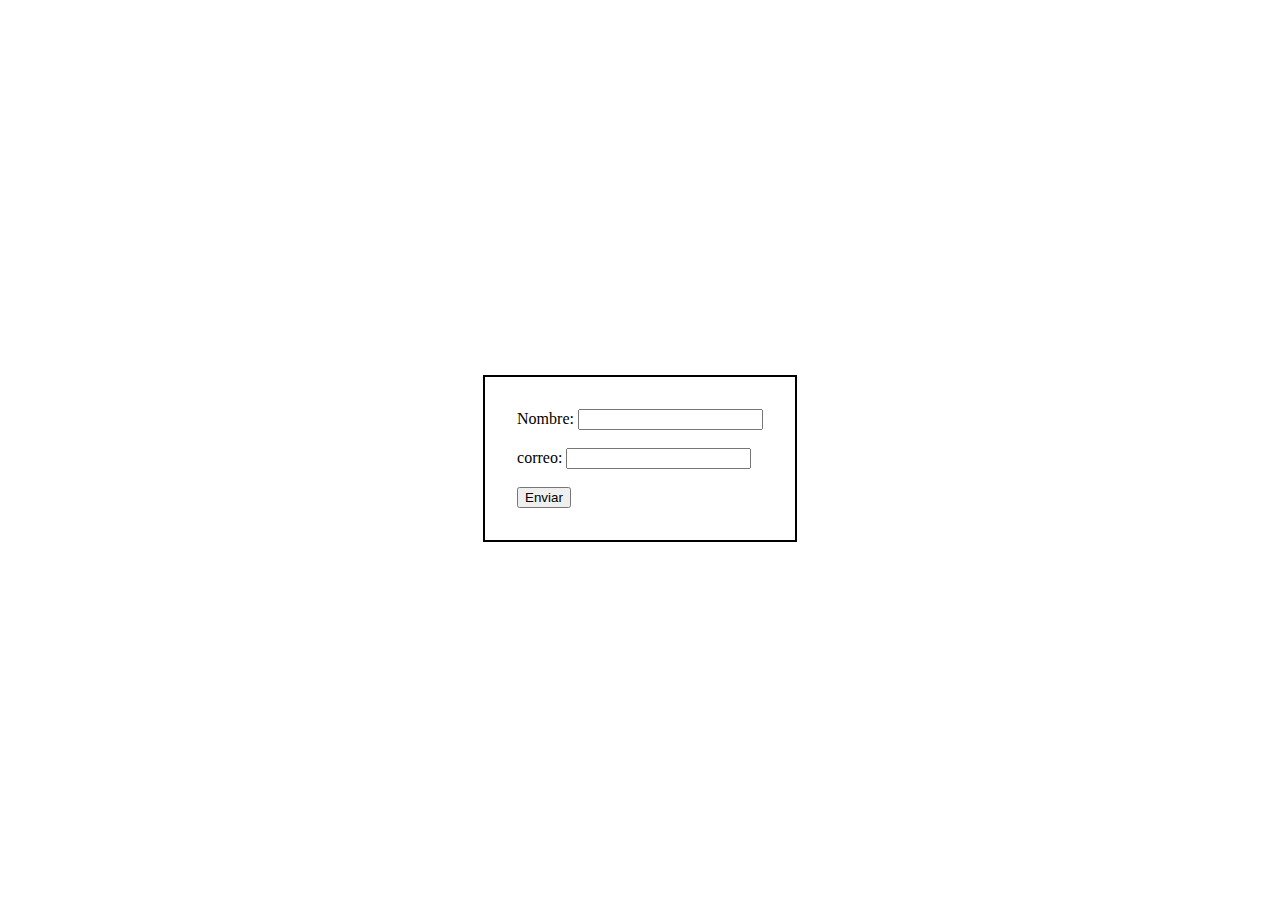
<file: robinson-6t/09-08/index.html>
<!DOCTYPE html>
<html lang="en">
<head>
    <meta charset="UTF-8">
    <meta name="viewport" content="width=device-width, initial-scale=1.0">
    <title>validar form </title>
    <style>
        body {
            display: flex;
            justify-content: center;
            align-items: center;
            height: 100vh;
        }
        #formulario {
            border: black 2px solid;
            padding: 2rem;
        }
    </style>
</head>
<body>
    <form id="formulario">
        Nombre: <input type="text" id="nombre"><br><br>
        correo: <input type="email" id="correo"><br><br>
        <button type="submit">Enviar</button>
    </form>
    <p id="mensaje"></p>
    <script>
        document.getElementById('formulario').addEventListener('submit', function(event) {
            event.preventDefault(); // Evita el envío del formulario

            // Obtener los valores de los campos
            const nombre = document.getElementById('nombre').value;
            const correo = document.getElementById('correo').value;
            const mensaje = document.getElementById('mensaje');

            // Validar que los campos no estén vacíos
            if (nombre === '' || correo === '') {
                mensaje.textContent = 'Por favor, completa todos los campos.';
                mensaje.style.color = 'red';
            } else {
                mensaje.textContent = 'Formulario enviado correctamente.';
                mensaje.style.color = 'green';
            }
        });
    </script>
</body>
</html>
</file>
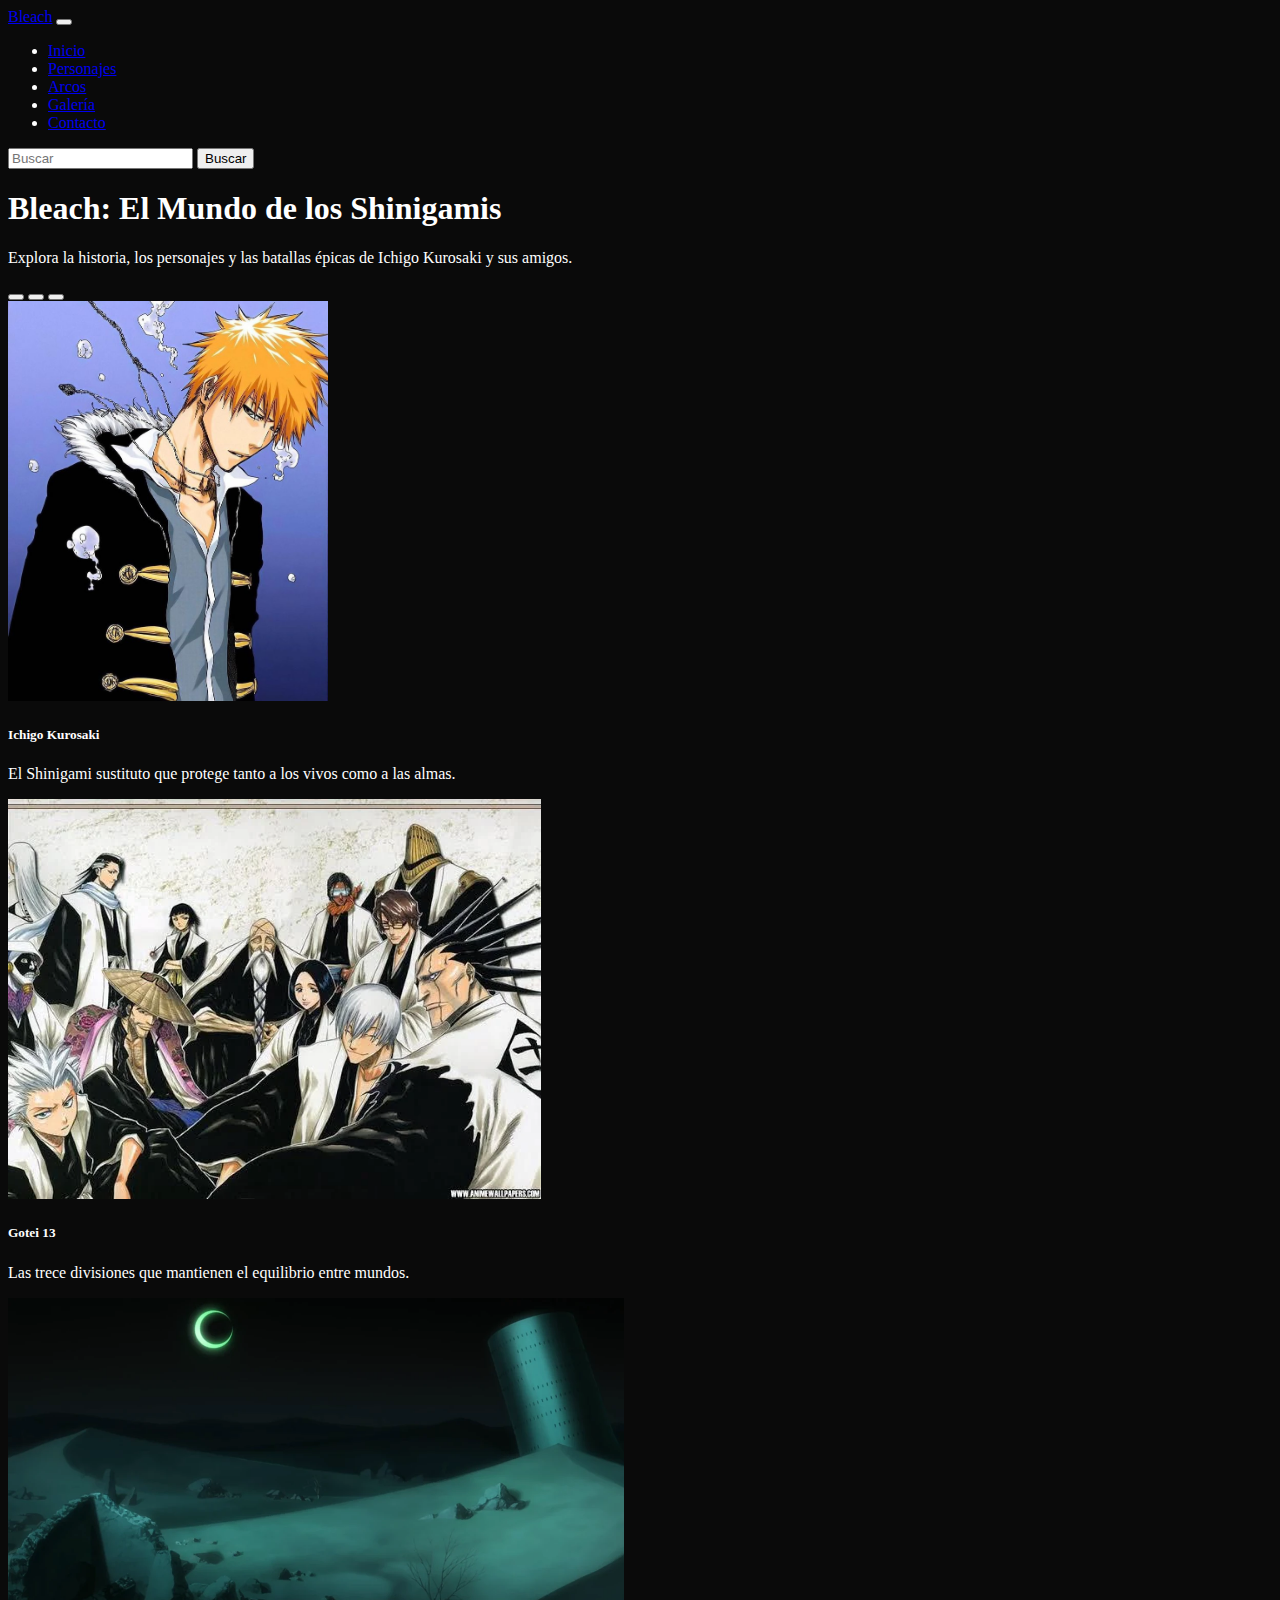
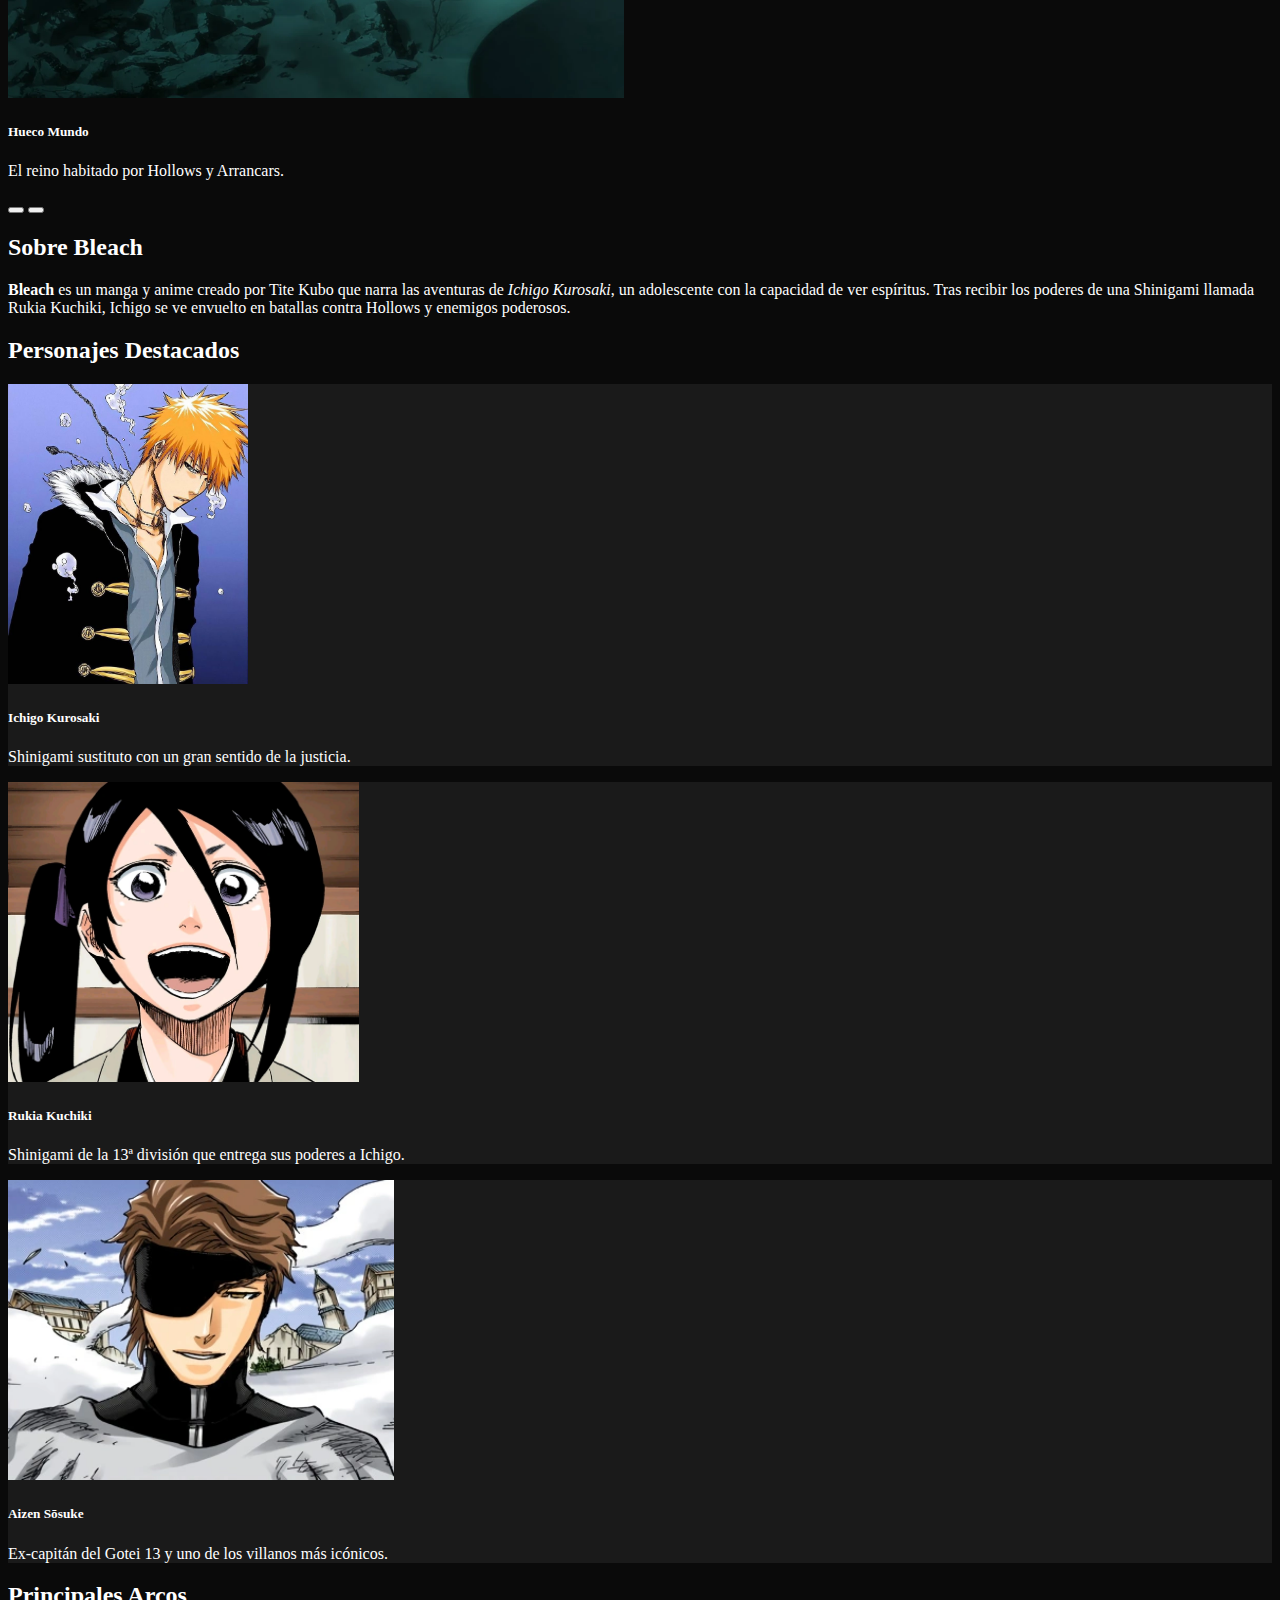
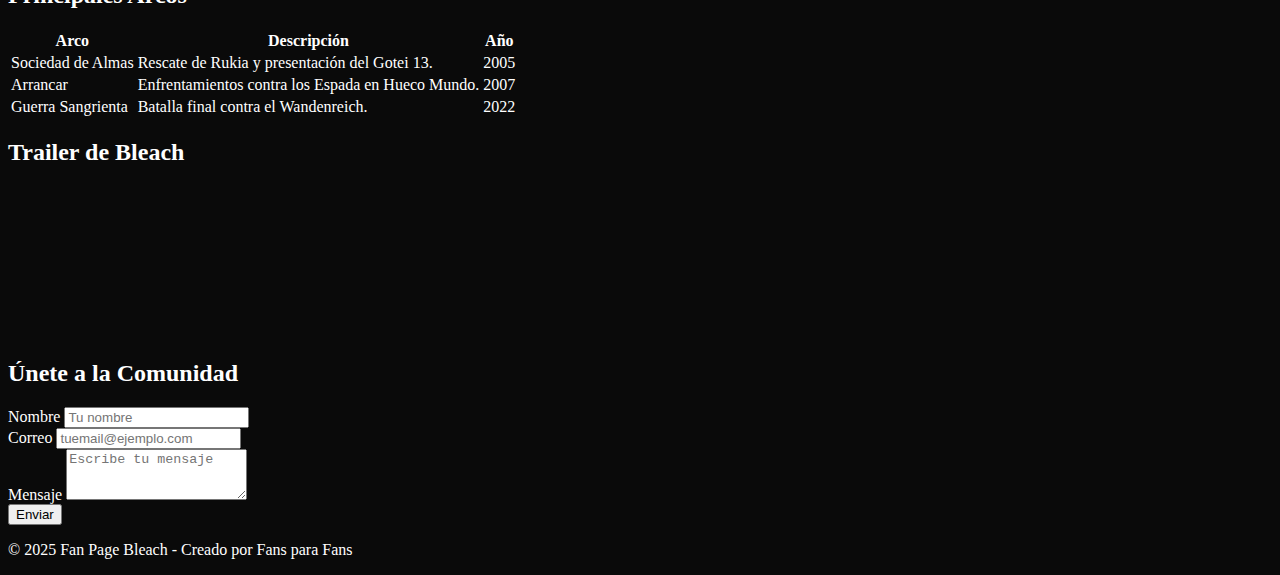
<file: robinson-6t/13-08/index.html>
<!DOCTYPE html>
<html lang="es">

<head>
  <meta charset="UTF-8" />
  <meta name="viewport" content="width=device-width, initial-scale=1.0"/>
  <title>Bleach - Fan Page</title>

  <link href="https://cdn.jsdelivr.net/npm/bootstrap@5.3.7/dist/css/bootstrap.min.css" rel="stylesheet"
        integrity="sha384-LN+7fdVzj6u52u30Kp6M/trliBMCMKTyK833zpbD+pXdCLuTusPj697FH4R/5mcr" crossorigin="anonymous"/>

  <style>
    html { scroll-behavior: smooth; }

    body {
      background-color: #0a0a0a;
      color: #fff;
    }

    /* Evita que el título quede oculto tras el navbar sticky al navegar por anclas */
    .anchor-offset { scroll-margin-top: 80px; }

    .carousel-item img {
      height: 400px;           /* Ajusta si quieres */
      object-fit: contain;     /* Mostrar imagen completa */
      background-color: #000;  /* Relleno */
    }

    @media (max-width: 768px) {
      .carousel-item img { height: 250px; }
    }

    .card {
      background-color: #1a1a1a;
      border: none;
    }
    .card img {
      height: 300px;
      object-fit: cover;
    }

    #btnTop {
      position: fixed;
      bottom: 20px;
      right: 20px;
      background: orange;
      color: white;
      border: none;
      padding: 10px 12px;
      border-radius: 50%;
      display: none;
      font-weight: bold;
      box-shadow: 0 4px 10px rgba(0,0,0,.4);
      z-index: 1050;
    }
    p, h5 {
        color: white;
    }
  </style>
</head>

<body>

  <div class="container-fluid p-0">
    <!-- Navbar -->
    <nav class="navbar navbar-expand-lg navbar-dark bg-dark sticky-top">
      <div class="container">
        <a class="navbar-brand fw-bold" href="#inicio">Bleach</a>
        <button class="navbar-toggler" type="button" data-bs-toggle="collapse" data-bs-target="#navContent"
                aria-controls="navContent" aria-expanded="false" aria-label="Menú">
          <span class="navbar-toggler-icon"></span>
        </button>

        <div class="collapse navbar-collapse" id="navContent">
          <ul class="navbar-nav me-auto">
            <li class="nav-item"><a class="nav-link" href="#inicio">Inicio</a></li>
            <li class="nav-item"><a class="nav-link" href="#personajes">Personajes</a></li>
            <li class="nav-item"><a class="nav-link" href="#arcos">Arcos</a></li>
            <li class="nav-item"><a class="nav-link" href="#galeria">Galería</a></li>
            <li class="nav-item"><a class="nav-link" href="#contacto">Contacto</a></li>
          </ul>
          <form class="d-flex" role="search">
            <input class="form-control me-2" type="text" placeholder="Buscar" aria-label="Buscar"/>
            <button class="btn btn-primary" type="submit">Buscar</button>
          </form>
        </div>
      </div>
    </nav>

    <!-- Encabezado -->
    <header id="inicio" class="text-center py-4 anchor-offset">
      <h1 class="text-warning">Bleach: El Mundo de los Shinigamis</h1>
      <p class="lead">Explora la historia, los personajes y las batallas épicas de Ichigo Kurosaki y sus amigos.</p>
    </header>

    <!-- Carrusel -->
    <div id="carouselBleach" class="carousel slide" data-bs-ride="carousel" aria-label="Galería principal">
      <div class="carousel-indicators">
        <button type="button" data-bs-target="#carouselBleach" data-bs-slide-to="0" class="active" aria-current="true" aria-label="Slide 1"></button>
        <button type="button" data-bs-target="#carouselBleach" data-bs-slide-to="1" aria-label="Slide 2"></button>
        <button type="button" data-bs-target="#carouselBleach" data-bs-slide-to="2" aria-label="Slide 3"></button>
      </div>

      <div class="carousel-inner">
        <div class="carousel-item active">
          <img src="img/ichigo.jpg" class="d-block w-100" alt="Ichigo Kurosaki"/>
          <div class="carousel-caption bg-dark bg-opacity-50 p-2 rounded">
            <h5>Ichigo Kurosaki</h5>
            <p>El Shinigami sustituto que protege tanto a los vivos como a las almas.</p>
          </div>
        </div>

        <div class="carousel-item">
          <img src="img/gotei13.webp" class="d-block w-100" alt="Gotei 13"/>
          <div class="carousel-caption bg-dark bg-opacity-50 p-2 rounded">
            <h5>Gotei 13</h5>
            <p>Las trece divisiones que mantienen el equilibrio entre mundos.</p>
          </div>
        </div>

        <div class="carousel-item">
          <img src="img/hueco mundo.webp" class="d-block w-100" alt="Hueco Mundo"/>
          <div class="carousel-caption bg-dark bg-opacity-50 p-2 rounded">
            <h5>Hueco Mundo</h5>
            <p>El reino habitado por Hollows y Arrancars.</p>
          </div>
        </div>
      </div>

      <button class="carousel-control-prev" type="button" data-bs-target="#carouselBleach" data-bs-slide="prev" aria-label="Anterior">
        <span class="carousel-control-prev-icon" aria-hidden="true"></span>
      </button>
      <button class="carousel-control-next" type="button" data-bs-target="#carouselBleach" data-bs-slide="next" aria-label="Siguiente">
        <span class="carousel-control-next-icon" aria-hidden="true"></span>
      </button>
    </div>

    <!-- Sobre Bleach -->
    <section class="container py-5">
      <h2 class="text-warning">Sobre Bleach</h2>
      <p>
        <strong>Bleach</strong> es un manga y anime creado por Tite Kubo que narra las aventuras de
        <em>Ichigo Kurosaki</em>, un adolescente con la capacidad de ver espíritus.
        Tras recibir los poderes de una Shinigami llamada Rukia Kuchiki, Ichigo se ve envuelto en batallas contra Hollows y enemigos poderosos.
      </p>
    </section>

    <!-- Personajes Destacados -->
    <section id="personajes" class="container py-5 anchor-offset">
      <h2 class="text-warning text-center mb-4">Personajes Destacados</h2>
      <div class="row g-4">
        <div class="col-md-4">
          <div class="card text-center">
            <img src="img/ichigo.jpg" alt="Ichigo Kurosaki"/>
            <div class="card-body">
              <h5 class="card-title">Ichigo Kurosaki</h5>
              <p class="card-text ">Shinigami sustituto con un gran sentido de la justicia.</p>
            </div>
          </div>
        </div>

        <div class="col-md-4">
          <div class="card text-center">
            <img src="img/rukia.webp" alt="Rukia Kuchiki"/>
            <div class="card-body">
              <h5 class="card-title">Rukia Kuchiki</h5>
              <p class="card-text">Shinigami de la 13ª división que entrega sus poderes a Ichigo.</p>
            </div>
          </div>
        </div>

        <div class="col-md-4">
          <div class="card text-center">
            <img src="img/aizen.webp" alt="Aizen Sōsuke"/>
            <div class="card-body">
              <h5 class="card-title">Aizen Sōsuke</h5>
              <p class="card-text">Ex-capitán del Gotei 13 y uno de los villanos más icónicos.</p>
            </div>
          </div>
        </div>
      </div>
    </section>

    <!-- Tabla de Arcos -->
    <section id="arcos" class="container py-5 anchor-offset">
      <h2 class="text-warning text-center mb-4">Principales Arcos</h2>
      <table class="table table-dark table-hover text-center align-middle">
        <thead>
          <tr>
            <th>Arco</th>
            <th>Descripción</th>
            <th>Año</th>
          </tr>
        </thead>
        <tbody>
          <tr>
            <td>Sociedad de Almas</td>
            <td>Rescate de Rukia y presentación del Gotei 13.</td>
            <td>2005</td>
          </tr>
          <tr>
            <td>Arrancar</td>
            <td>Enfrentamientos contra los Espada en Hueco Mundo.</td>
            <td>2007</td>
          </tr>
          <tr>
            <td>Guerra Sangrienta</td>
            <td>Batalla final contra el Wandenreich.</td>
            <td>2022</td>
          </tr>
        </tbody>
      </table>
    </section>

    <!-- Video / Galería -->
    <section id="galeria" class="container py-5 text-center anchor-offset">
      <h2 class="text-warning mb-4">Trailer de Bleach</h2>
      <div class="ratio ratio-16x9">
        <iframe
          src="https://www.youtube.com/embed/WkNcS2mG_WU?si=aw8ea67xHL-6vcyR"
          title="YouTube video player" frameborder="0"
          allow="accelerometer; autoplay; clipboard-write; encrypted-media; gyroscope; picture-in-picture; web-share"
          referrerpolicy="strict-origin-when-cross-origin" allowfullscreen>
        </iframe>
      </div>
    </section>

    <!-- Formulario -->
    <section id="contacto" class="container py-5 anchor-offset">
      <h2 class="text-warning text-center mb-4">Únete a la Comunidad</h2>
      <form class="bg-dark p-4 rounded">
        <div class="mb-3">
          <label class="form-label">Nombre</label>
          <input type="text" class="form-control" placeholder="Tu nombre"/>
        </div>
        <div class="mb-3">
          <label class="form-label">Correo</label>
          <input type="email" class="form-control" placeholder="tuemail@ejemplo.com"/>
        </div>
        <div class="mb-3">
          <label class="form-label">Mensaje</label>
          <textarea class="form-control" rows="3" placeholder="Escribe tu mensaje"></textarea>
        </div>
        <button class="btn btn-warning w-100" type="submit">Enviar</button>
      </form>
    </section>

    <!-- Footer -->
    <footer class="bg-dark text-center py-3 mt-4">
      <p class="mb-0">© 2025 Fan Page Bleach - Creado por Fans para Fans</p>
    </footer>
  </div>

  <!-- Botón ir arriba -->
  <button id="btnTop" title="Ir arriba" onclick="window.scrollTo({top:0, behavior:'smooth'});">↑</button>

  <script src="https://cdn.jsdelivr.net/npm/bootstrap@5.3.7/dist/js/bootstrap.bundle.min.js"
          integrity="sha384-ndDqU0Gzau9qJ1lfW4pNLlhNTkCfHzAVBReH9diLvGRem5+R9g2FzA8ZGN954O5Q"
          crossorigin="anonymous"></script>

  <script>
    // Mostrar/ocultar botón "ir arriba"
    const btnTop = document.getElementById('btnTop');
    window.addEventListener('scroll', () => {
      btnTop.style.display = window.scrollY > 200 ? 'block' : 'none';
    });
  </script>
</body>
</html>
</file>
